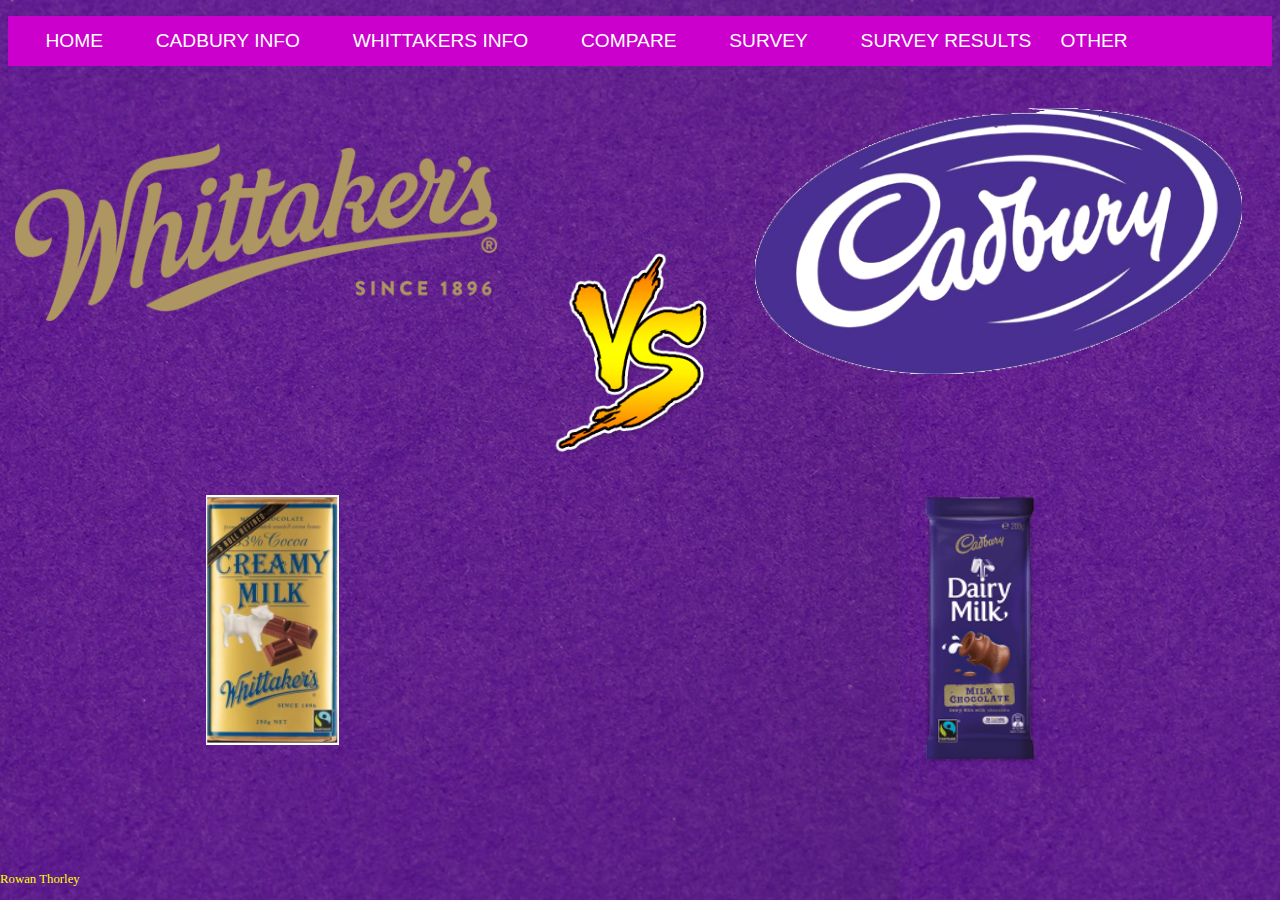
<file: index.html>
<!DOCTYPE html> 
<html>
<head>
  <title>Cadbury VS Whittakers</title> 
  <link rel="stylesheet" type="text/css" href="Chocolate.css"> 
  <meta name="description" content="Chocolate">
  <meta name="Author" content="Rowan Thorley">
  <meta name="viewport" content="width=device-width, initial-scale=1.0">
</head> 
 <body background= "09eb623d1dafc918cd88fa18fb834203.jpg">
 <body link=" #ffff00" vlink=" #ffff00" alink=" #ffff00">
   <header>
    <nav>
     <ul>
      <li> <a href='index.html'> HOME </a> </li>
	  <li> <a href='CadburyInfo.html'> CADBURY INFO </a> </li> 	  
	  <li> <a href='WhittakersInfo.html'> WHITTAKERS INFO </a> </li>
	  <li> <a href='Compare.html'> COMPARE </a> </li>
	  <li> <a href='http://chocolatesurvey.000webhostapp.com'> SURVEY </a> </li>
	  <li> <a href='http://chocolatesurvey.000webhostapp.com/results.php'> SURVEY RESULTS </a> </li>
	  <li class="dropdown">
    <a href="javascript:void(0)" class="dropbtn">OTHER</a>
    <div class="dropdown-content">
      <a href="http://dronewiki.ml">Drone Wiki</a>
      <a href="http://freshmemes.tk">Memes</a>
      <a href="http://ngin.cf">Chat Server</a>
	  <a href='http://rgames.ml/index.html'>HTML Games</a>
    </div>
  </li>
	 </ul>  
	</nav>
   </header>
   <div id="whittakers">
    <img src="Whittakers.png"style="width:100%"/>
   </div>
   <div id="vs">
    <img src="VS.png" style="width:100%">
   </div>
   <div id="cadbury">
	<img src="Cadbury.png" style="width:100%"/>
   </div>
   <div id="whittakerschocolate">
	<img src="Whittakers Creamy Milk.png" style="width:150%"/>   
   </div>
   <div id="cadburychocolate">
	<img src="CadburyDairymilk.png" style="width:150%"/>
   </div>
   <p class="footer"> Rowan Thorley</p>
  </body>	  
 </body>
</html>
</file>
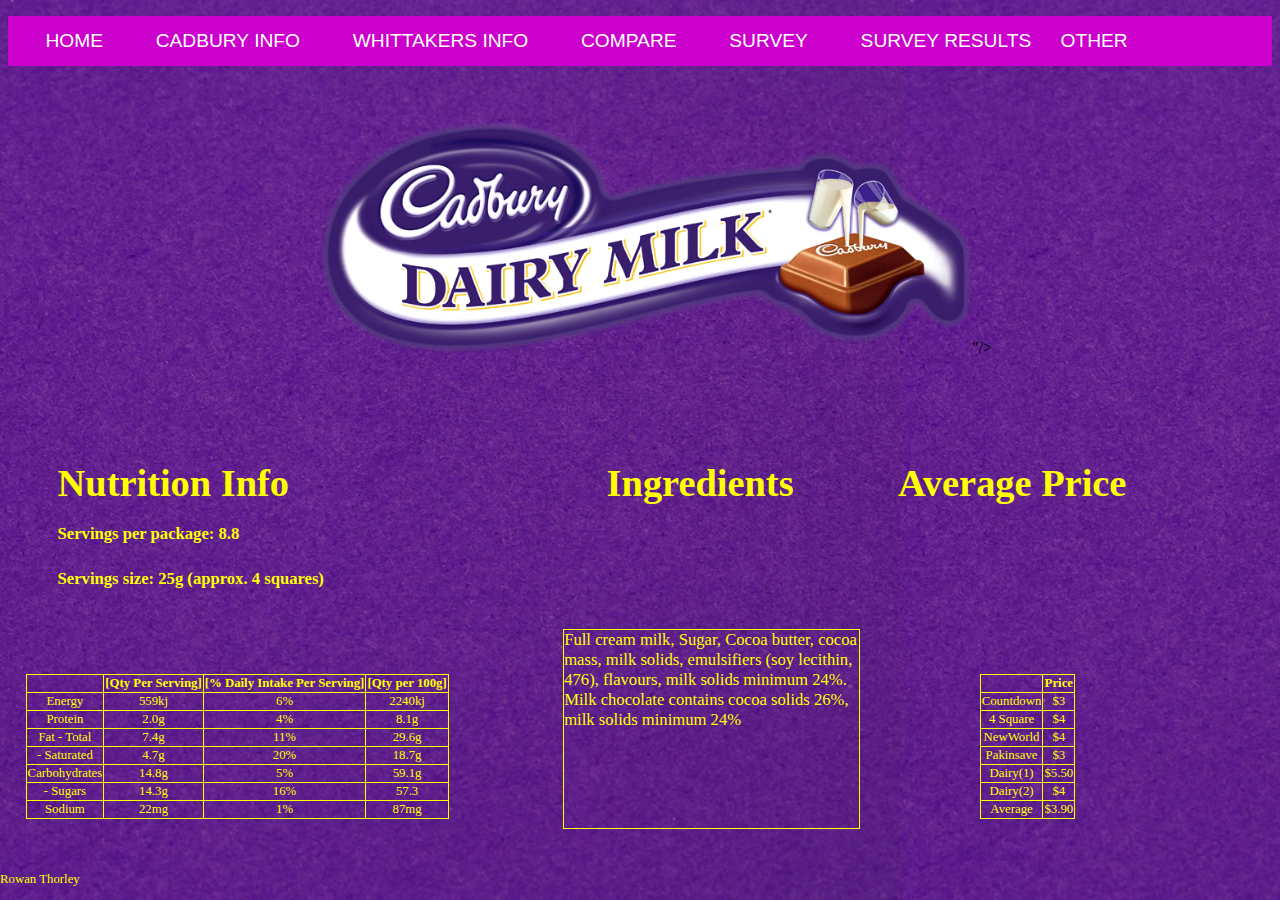
<file: CadburyInfo.html>
<!DOCTYPE html>
<html>
 <head>
  <title>Cadbury Info</title> 
  <meta name="viewport" content="width=device-width, initial-scale=1.0">
  
</head> 
   <link rel="stylesheet" type="text/css" href="CadburyInfo.css"> 
   <body background= "09eb623d1dafc918cd88fa18fb834203.jpg">
   <body link=" #ffff00" vlink=" #ffff00" alink=" #ffff00">
 <header>
    <nav>
     <ul>
      <li> <a href='index.html'> HOME </a> </li>
	  <li> <a href='CadburyInfo.html'> CADBURY INFO </a> </li> 	  
	  <li> <a href='WhittakersInfo.html'> WHITTAKERS INFO </a> </li>
	  <li> <a href='Compare.html'> COMPARE </a> </li>
	  <li> <a href='http://chocolatesurvey.000webhostapp.com'> SURVEY </a> </li>
	  <li> <a href='http://chocolatesurvey.000webhostapp.com/results.php'> SURVEY RESULTS </a> </li>
	  <li class="dropdown">
    <a href="javascript:void(0)" class="dropbtn">OTHER</a>
    <div class="dropdown-content">
       <a href="http://dronewiki.ml">Drone Wiki</a>
      <a href="http://freshmemes.tk">Memes</a>
      <a href="http://ngin.cf">Chat Server</a>
	  <a href='http://rgames.ml/index.html'>HTML Games</a>
    </div>
  </li>
	 </ul>  
	</nav>
   </header>
    <div id= "header1">
    <h1>Nutrition Info</h1>
    </div>
   
    <div id= "header2">
    <h1>Average Price</h1>
    </div>
   
    <div id= "header3">
    <h1>Ingredients</h1>
    </div> 	
   
    <div id="cadbury">
	 <img src="Cadbury_Dairy_Milk.png" style="width:80%"/>"/>
    </div>	  
	  <h2 class="servingsize1"> Servings per package: 8.8 </h2>
	  <h2 class="servingsize2"> Servings size: 25g (approx. 4 squares) </h2>
	  <p class="Ingredients"> Full cream milk, 
	                          Sugar, 
	                          Cocoa butter, 
	                          cocoa mass, 
	                          milk solids, 
	                          emulsifiers (soy lecithin, 476), 
	                          flavours, milk solids minimum 24%. 
	                          Milk chocolate contains cocoa solids 26%, 
	                          milk solids minimum 24% </p>
	  
	  
	 
  <table class="CadburyNutrition"> 
   <tbody> 
     <tr> 
      <th></th> 
      <th>[Qty Per Serving]</th> 
	  <th>[% Daily Intake Per Serving] </th>
	  <th>[Qty per 100g]</th>
     </tr> 
     
	 <tr> 
      <td>Energy</td> 
	  <td>559kj</td>
	  <td>6%</td>
	  <td>2240kj</td>
     </tr>
	 
	 <tr>
	  <td>Protein</td>	 
      <td>2.0g</td>
      <td>4%
	  <td>8.1g	  
	 </tr> 
	 
	 <tr>
	  <td>Fat - Total</td>
	  <td>7.4g</td>
	  <td>11% </td>
	  <td>29.6g </td>
	 </tr>
	  
	 <tr>
	  <td>- Saturated</td>
	  <td>4.7g</td>
	  <td>20%</td>
	  <td>18.7g</td>
	 </tr>
	 
	 <tr>
	  <td>Carbohydrates</td>
	  <td>14.8g</td>
	  <td>5%</td>
	  <td>59.1g</td>
	 </tr>
	 
	 <tr>
	  <td>- Sugars</td>
	  <td>14.3g</td>
	  <td>16%</td>
	  <td>57.3</td>
	 </tr>
	  
	 <tr>
	  <td>Sodium</td>
	  <td>22mg</td>
	  <td>1%</td>
	  <td>87mg</td>
     </tr> 
    </tbody> 
   </table>
  
  <table class="price"> 
     <tbody> 
      <tr> 
       <th></th> 
       <th>Price</th> 
      </tr> 
     
	  <tr> 
       <td>Countdown</td> 
	   <td>$3</td>
      </tr>
	 
	  <tr>
	   <td>4 Square</td>	 
       <td>$4</td>  
	  </tr> 
	 
	  <tr>
	   <td>NewWorld</td>
	   <td>$4</td>
	  </tr>
	  
	  <tr>
	   <td>Pakinsave</td>
	   <td>$3</td>
	  </tr>
	 
	  <tr>
	   <td>Dairy(1)</td>
	   <td>$5.50</td>
      </tr>
	 
	  <tr>
	   <td>Dairy(2)</td>
	   <td>$4</td>
	  </tr>
	  
	  <tr>
	   <td>Average</td>
	   <td>$3.90</td>
	  </tr>
	 </tbody> 
    </table>  
   </div>
   <p class="footer"> Rowan Thorley</p>
  </body>
 </body>
</html>
</file>
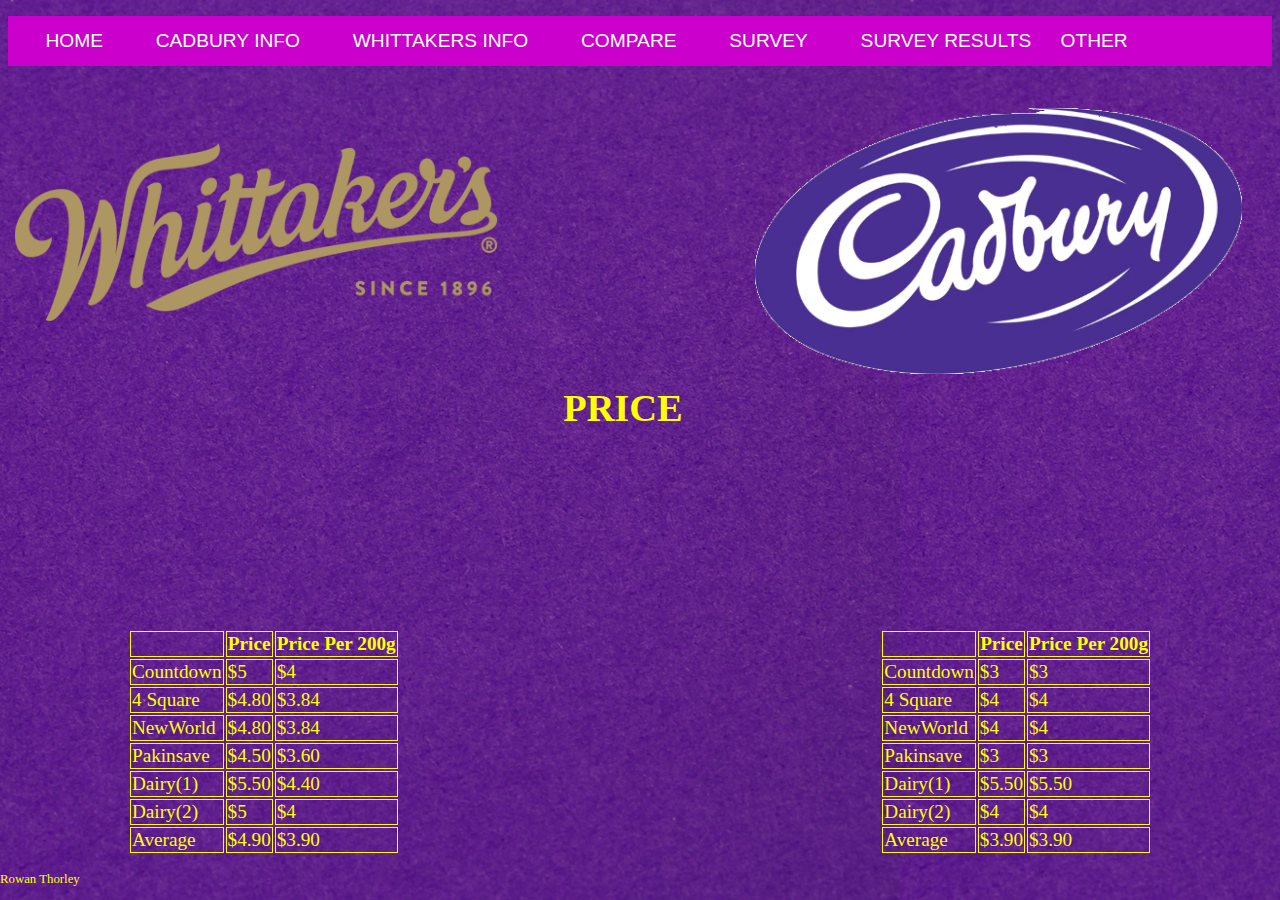
<file: Compare.html>
<!DOCTYPE html>
<html> 
 <head>
  <meta name="viewport" content="width=device-width, initial-scale=1.0">
  <title>Comparing Whittakers and Cadbury</title> 
<link rel="stylesheet" type="text/css" href="Compare.css">  
</head> 
<body background= "09eb623d1dafc918cd88fa18fb834203.jpg">
 <body link=" #ffff00" vlink=" #ffff00" alink=" #ffff00">
<header>
    <nav>
     <ul>
      <li> <a href='index.html'> HOME </a> </li>
	  <li> <a href='CadburyInfo.html'> CADBURY INFO </a> </li> 	  
	  <li> <a href='WhittakersInfo.html'> WHITTAKERS INFO </a> </li>
	  <li> <a href='Compare.html'> COMPARE </a> </li>
	  <li> <a href='http://chocolatesurvey.000webhostapp.com'> SURVEY </a> </li>
	  <li> <a href='http://chocolatesurvey.000webhostapp.com/results.php'> SURVEY RESULTS </a> </li>
	 <li class="dropdown">
    <a href="javascript:void(0)" class="dropbtn">OTHER</a>
    <div class="dropdown-content">
      <a href="http://dronewiki.ml">Drone Wiki</a>
      <a href="http://freshmemes.tk">Memes</a>
      <a href="http://ngin.cf">Chat Server</a>
	  <a href='http://rgames.ml/index.html'>HTML Games</a>
    </div>
  </li>
	 </ul>  
	</nav>
   </header>
<div id="whittakers">
    <img src="Whittakers.png" style="width:100%"/>
   </div> 
<div id="cadbury">
    <img src="Cadbury.png" style="width:100%"/>
   </div>
<div id="price">
   <h1>PRICE<h1>
   </div>
   <p class="footer"> Rowan Thorley</p>
<table class="table1"> 
   <tbody> 
     <tr> 
      <th></th> 
      <th>Price</th> 
	  <th>Price Per 200g</th>
     </tr> 
     
	 <tr> 
      <td>Countdown</td> 
	  <td>$3</td>
	  <td>$3</td>
     </tr>
	 
	 <tr>
	  <td>4 Square</td>	 
      <td>$4</td> 
	  <td>$4</td> 
	 </tr> 
	 
	 <tr>
	  <td>NewWorld</td>
	  <td>$4</td>
	  <td>$4</td> 
	 </tr>
	  
	 <tr>
	  <td>Pakinsave</td>
	  <td>$3</td>
	  <td>$3</td>
	 </tr>
	 
	 <tr>
	  <td>Dairy(1)</td>
	  <td>$5.50</td>
	  <td>$5.50</td>
	 </tr>
	 
	 <tr>
	  <td>Dairy(2)</td>
	  <td>$4</td>
	  <td>$4</td> 
	 </tr>
	  
	 <tr>
	  <td>Average</td>
	  <td>$3.90</td>
	  <td>$3.90</td>
	 </tr>
	 
	 
	</tbody> 
   </table>  
<table class="table2"> 
   <tbody> 
     <tr> 
      <th></th> 
      <th>Price</th>
      <th>Price Per 200g</th>	  
     </tr> 
     
	 <tr> 
      <td>Countdown</td> 
	  <td>$5</td>
	  <td>$4</td>
     </tr>
	 
	 <tr>
	  <td>4 Square</td>	 
      <td>$4.80</td>  
	  <td>$3.84</td>
	 </tr> 
	 
	 <tr>
	  <td>NewWorld</td>
	  <td>$4.80</td>
	  <td>$3.84</td>
	 </tr>
	  
	 <tr>
	  <td>Pakinsave</td>
	  <td>$4.50</td>
	  <td>$3.60</td>
	 </tr>
	 
	 <tr>
	  <td>Dairy(1)</td>
	  <td>$5.50</td>
	  <td>$4.40</td>
	 </tr>
	 
	 <tr>
	  <td>Dairy(2)</td>
	  <td>$5</td>
	  <td>$4</td>
	 </tr>
	  
	 <tr>
	  <td>Average</td>
	  <td>$4.90</td>
	  <td>$3.90</td>
	 </tr>
	</tbody> 
   </table>  
 </body>
 </body>
 </html>
</file>
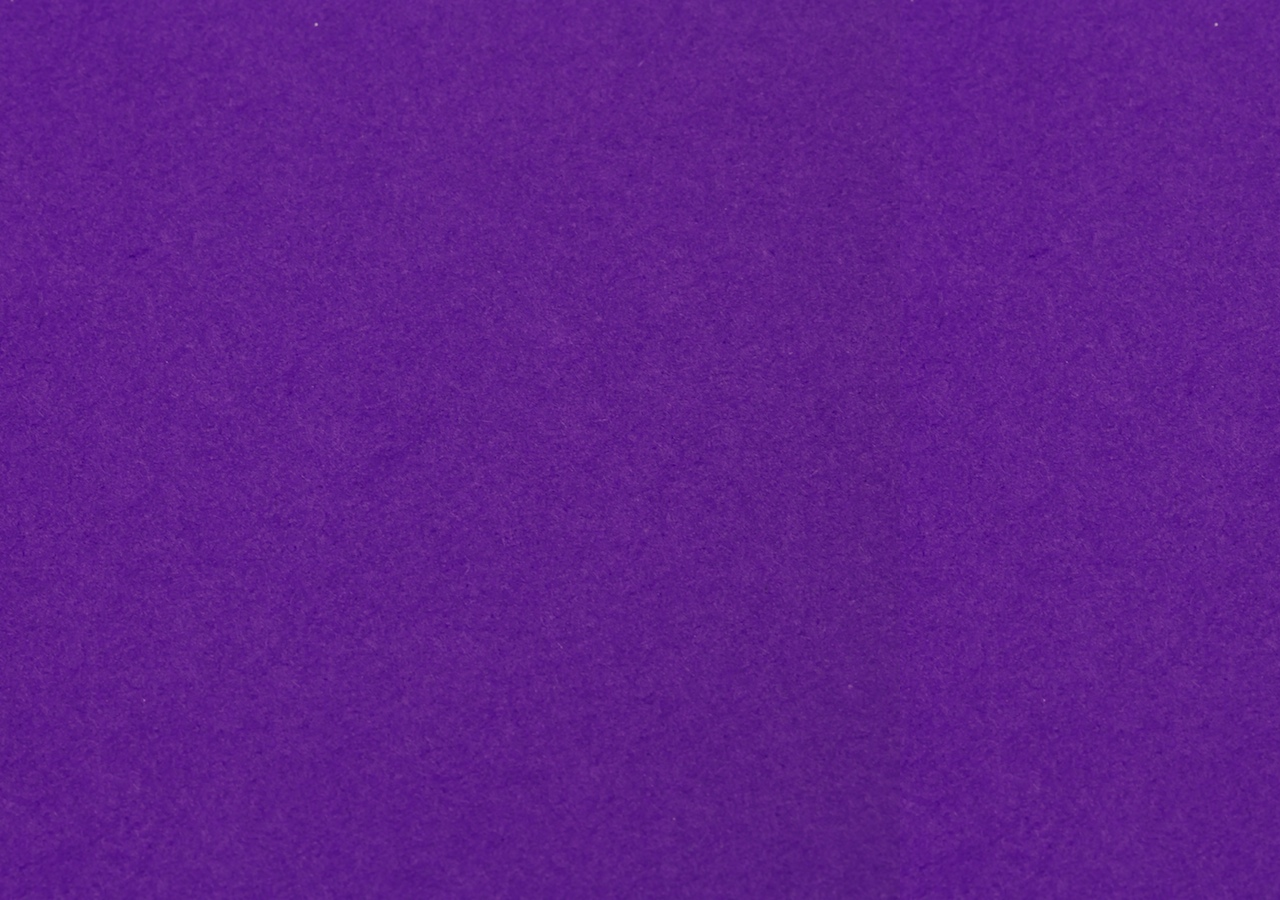
<file: hidden.html>
<!DOCTYPE html> 
<html>
<head>
  <title>Cadbury VS Whittakers</title> 
  <link rel="stylesheet" type="text/css" href="Chocolate.css"> 
  <meta name="description" content="Chocolate">
  <meta name="Author" content="Rowan Thorley">
  <meta name="viewport" content="width=device-width, initial-scale=1.0">
</head> 
 <body background= "09eb623d1dafc918cd88fa18fb834203.jpg">
 <body link=" #ffff00" vlink=" #ffff00" alink=" #ffff00">
</file>
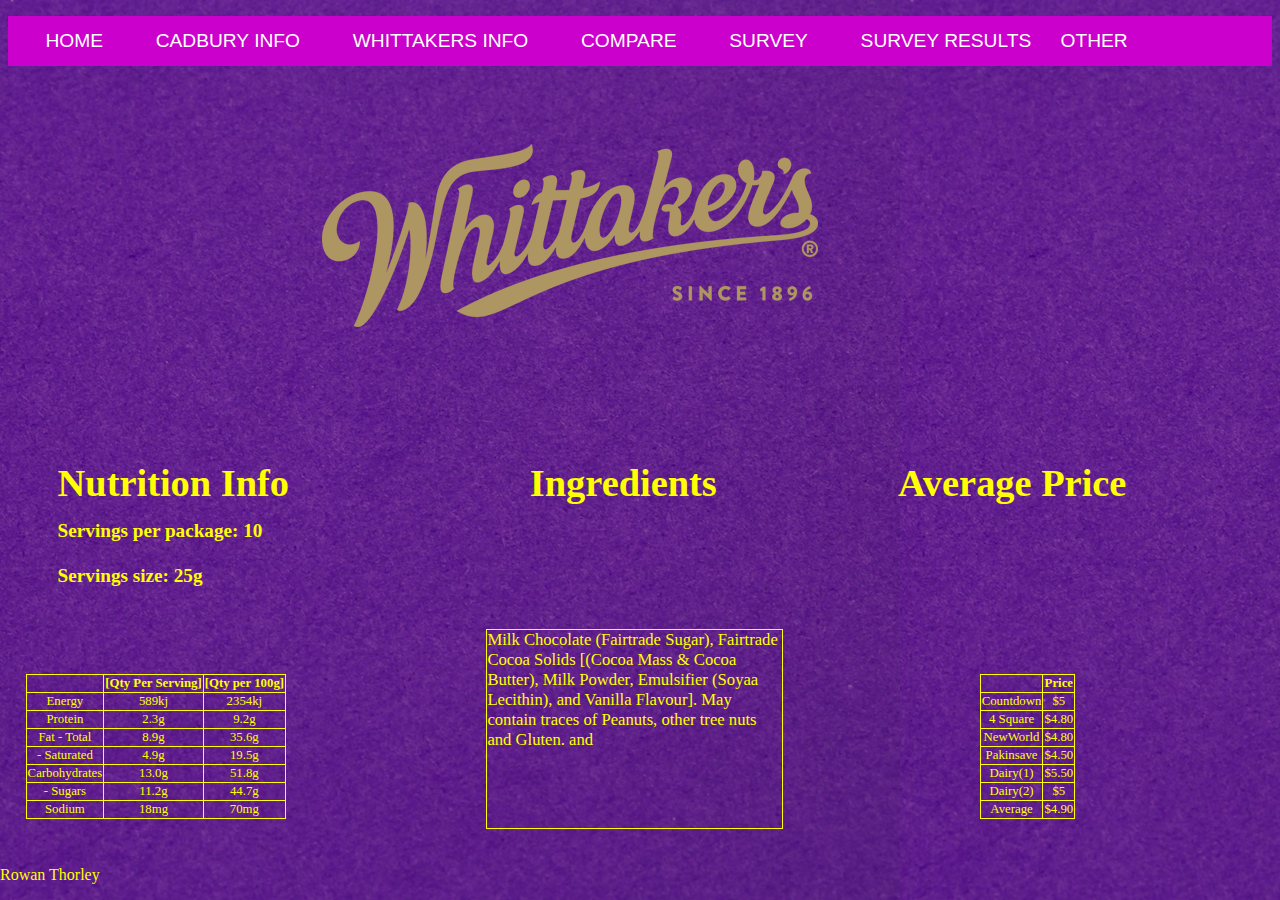
<file: WhittakersInfo.html>
<!DOCTYPE html>
<html>
 <head>
  <title>Whittakers Info</title> 
  <meta name="viewport" content="width=device-width, initial-scale=1.0">

</head> 
   <link rel="stylesheet" type="text/css" href="WhittakersInfo.css"> 
   <body background= "09eb623d1dafc918cd88fa18fb834203.jpg">
   <body link=" #ffff00" vlink=" #ffff00" alink=" #ffff00">
 <header>
    <nav>
     <ul>
      <li> <a href='index.html'> HOME </a> </li>
	  <li> <a href='CadburyInfo.html'> CADBURY INFO </a> </li> 	  
	  <li> <a href='WhittakersInfo.html'> WHITTAKERS INFO </a> </li>
	  <li> <a href='Compare.html'> COMPARE </a> </li>
	  <li> <a href='http://chocolatesurvey.000webhostapp.com'> SURVEY </a> </li>
	  <li> <a href='http://chocolatesurvey.000webhostapp.com/results.php'> SURVEY RESULTS </a> </li>
	  <li class="dropdown">
    <a href="javascript:void(0)" class="dropbtn">OTHER</a>
    <div class="dropdown-content">
      <a href="http://dronewiki.ml">Drone Wiki</a>
      <a href="http://freshmemes.tk">Memes</a>
      <a href="http://ngin.cf">Chat Server</a>
	  <a href='http://rgames.ml/index.html'>HTML Games</a>
    </div>
  </li>
	 </ul>  
	</nav>
   </header>
    <div id= "header1">
    <h1>Nutrition Info</h1>
    </div>
   
    <div id= "header2">
    <h1>Average Price</h1>
    </div>
  
    <div id= "header3">
    <h1>Ingredients</h1>
    </div>
   
   <div id="whittakers">
	<img src="Whittakers.png"style="width:100%"/>
   </div>	  
	  <h2 class="servingsize1"> Servings per package: 10 </h2>
	  <h2 class="servingsize2"> Servings size: 25g  </h2>
	  <p class="Ingredients"> Milk Chocolate (Fairtrade Sugar),
	                          Fairtrade Cocoa Solids [(Cocoa Mass & Cocoa Butter), 
							  Milk Powder, Emulsifier (Soyaa Lecithin), and Vanilla Flavour]. 
							  May contain traces of Peanuts, other tree nuts and Gluten.
							  and </p>
	 
  <table class="WhittakersNutrition"> 
   <tbody> 
     <tr> 
      <th></th> 
      <th>[Qty Per Serving]</th>
	  <th>[Qty per 100g]</th>
     </tr> 
     
	 <tr> 
      <td>Energy</td> 
	  <td>589kj</td>
	  <td>2354kj</td>
     </tr>
	 
	 <tr>
	  <td>Protein</td>	 
      <td>2.3g</td>
	  <td>9.2g	  
	 </tr> 
	 
	 <tr>
	  <td>Fat - Total</td>
	  <td>8.9g</td>
	  <td>35.6g </td>
	 </tr>
	  
	 <tr>
	  <td>- Saturated</td>
	  <td>4.9g</td>
	  <td>19.5g</td>
	 </tr>
	 
	 <tr>
	  <td>Carbohydrates</td>
	  <td>13.0g</td>
	  <td>51.8g</td>
	 </tr>
	 
	 <tr>
	  <td>- Sugars</td>
	  <td>11.2g</td>
	  <td>44.7g</td>
	 </tr>
	  
	 <tr>
	  <td>Sodium</td>
	  <td>18mg</td>
	  <td>70mg</td>
     </tr> 
    </tbody> 
   </table>
  
  
  
  <table class="price"> 
   <tbody> 
     <tr> 
      <th></th> 
      <th>Price</th> 
     </tr> 
     
	 <tr> 
      <td>Countdown</td> 
	  <td>$5</td>
     </tr>
	 
	 <tr>
	  <td>4 Square</td>	 
      <td>$4.80</td>  
	 </tr> 
	 
	 <tr>
	  <td>NewWorld</td>
	  <td>$4.80</td>
	 </tr>
	  
	 <tr>
	  <td>Pakinsave</td>
	  <td>$4.50</td>
	 </tr>
	 
	 <tr>
	  <td>Dairy(1)</td>
	  <td>$5.50</td>
	 </tr>
	 
	 <tr>
	  <td>Dairy(2)</td>
	  <td>$5</td>
	 </tr>
	  
	 <tr>
	  <td>Average</td>
	  <td>$4.90</td>
	 </tr>
	</tbody> 
   </table>  
   </div>
  <p class="footer" style="
  position: absolute;
    left: 0%;
    bottom: 0%;
    color: yellow;"> Rowan Thorley</p>

 </body>
 </body>
</html>
</file>
<file: Chocolate.css>
h1 {
    font-size: 3vw;
	color: yellow;
	position:absolute; top: 40%; left: 44%;
}
.footer { 
  color: yellow;
  position: absolute; bottom: 0%; left: 0%; 
  font-size: 1vw;
}

#whittakers {
	position: absolute; top: 13%; left: 1%; width:38%;
}

#cadbury {
	position: absolute; top: 12%; right: 3%; width:38%;
}

#cadburychocolate {
	position: absolute; right: 22%; top: 54%; width:6%;
}

#whittakerschocolate {
	position: absolute; left: 16%; top: 55%; width:7%;
}

#vs {
	position: absolute; top: 27%; left: 43%; width:13%;
}
li a:hover {
	color: purple;
	background-color: 555;
}
li {
	display: inline;
	color: linear-gradient(to bottom, #9900cc 0%, #cc00cc 100%);
	font-size: 1vw;
	text-decoration: none;
}
a {
	display: inline;
	padding: 1% 2%;
	border: 1%; 
	background-color: #cc00cc;
	font-family: arial;
	font-size: 1.5vw; 
    text-decoration: none;	
	}
ul {
	padding: 1%;
	background-color: #cc00cc;
	border: 1% solid purple;
}
#WhittakersInfoLink  {
    position: absolute; top: 80%; left: 19%; width:20%;
    color: yellow;
	font-size: 1vw;
}
#CadburyInfoLink {
    position: absolute; top: 80%; right: 6%; width:20%;
    color: yellow;
	font-size: 1vw;
}

#Comparelink {
	position: absolute; top: 56%; left: 48%; 
	font-size: 1vw;
}
#SurveyLink {

        font-size: 1vw;
		text-align: center;
}


#surveyresults {
position: absolute; top: 84%; left: 47%; 
color: yellow;
}
.current {
color: yellow;
font-size: 14pt;
position: absolute; top: 76%; left: 44%;
font-size: 1vw;
}

.question1 {
position: absolute; top: 300px; left: 80px;
text-align: center;
}

#price {
position: absolute; top: 40%; right: 60%;
}

#compare {
text-align: center;
}

#grams {
position: absolute; top: 40%; left: 60%;
}

#current {
position: absolute; left: 20%
}
li a, .dropbtn {
    display: inline-block;
    color: white;
    text-align: center;
    padding: 0.1% 2%;
    text-decoration: none;
}

li .dropdown:hover .dropbtn {
    background-color: purple;
}

li.dropdown {
    display: inline-block;
}

.dropdown-content {
    display: none;
    position: absolute;
    background-color: #f9f9f9;
    min-width: 160px;
    box-shadow: 0px 8px 16px 0px rgba(0,0,0,0.2);
    z-index: 1;
}

.dropdown-content a {
    color: black;
    text-decoration: none;
    display: block;
    text-align: left;
}

.dropdown-content a:hover {background-color: #f1f1f1}

.dropdown:hover .dropdown-content {
    display: block;
}
</file>
<file: CadburyInfo.css>
li a:hover {
	color: purple;
	background-color: 555;
}
li {
	display: inline;
	color: linear-gradient(to bottom, #9900cc 0%, #cc00cc 100%);
	font-size: 1vw;
	text-decoration: none;
}
a {
	display: inline;
	padding: 1% 2%;
	border: 1%; 
	background-color: #cc00cc;
	font-family: arial;
	font-size: 1.5vw; 
    text-decoration: none;	
	}
ul {
	padding: 1%;
	background-color: #cc00cc;
	border: 1% solid purple;
}

.footer {
	color: yellow;
    position: absolute; bottom: 0%; left: 0%; 
}	

#cadbury {
	position: absolute; left: 25%; top: 13%;
}

#header1 { 
    color: yellow;
	position: absolute; bottom: 41%; left: 4.5%;
	font-size: 1.5vw;
}

#header2 { 
    color: yellow;
	position: absolute; bottom: 41%; right: 12%;
	font-size: 1.5vw;
}
	
#header3 { 
    color: yellow;
	position: absolute; bottom: 41%; right: 38%;
    font-size: 1.5vw;
}
	
.CadburyNutrition {
    position: absolute; bottom: 9%; left: 2%;
    border: 1px solid yellow;
    color: yellow;
    border-collapse: collapse;
    text-align: center;
}

.price {
	position: absolute; bottom: 9%; right: 16%;
    border: 1px solid yellow;
    color: yellow;
    border-collapse: collapse;
    text-align: center;
}

.servingsize1 {
    color: yellow;
	position: absolute; bottom: 38%; left:4.5%;
	font-size: 1.3vw;
}    

.servingsize2 {
    color: yellow;
	position: absolute; bottom: 33%; left: 4.5%;
	font-size: 1.3vw;
}


tr {
font-size: 1vw;
color: yellow;
border: 1px solid yellow;
border-collapse: collapse;
}
td {
font-size: 1vw;
color: yellow;
border: 1px solid yellow;
border-collapse: collapse;
}
th {
font-size: 1vw;
color: yellow;
border: 1px solid yellow;
border-collapse: collapse;
}
p {
	font-size: 1vw;
}

.Ingredients {
    color: yellow;
	border: 1px solid yellow;
	width: 23%;
	height: 22%;
	position: absolute; bottom: 6%; left: 44%;
	font-size: 1.3vw;
}
li a, .dropbtn {
    display: inline-block;
    color: white;
    text-align: center;
    padding: 0.1% 2%;
    text-decoration: none;
}

li .dropdown:hover .dropbtn {
    background-color: purple;
}

li.dropdown {
    display: inline-block;
}

.dropdown-content {
    display: none;
    position: absolute;
    background-color: #f9f9f9;
    min-width: 160px;
    box-shadow: 0px 8px 16px 0px rgba(0,0,0,0.2);
    z-index: 1;
}

.dropdown-content a {
    color: black;
    text-decoration: none;
    display: block;
    text-align: left;
}

.dropdown-content a:hover {background-color: #f1f1f1}

.dropdown:hover .dropdown-content {
    display: block;
}
</file>
<file: Compare.css>
h1 {
    font-size: 3vw;
	color: yellow;
	}
#price {
	position:absolute; left:44%; top; 44%;
}
.footer { 
  color: yellow;
  position: absolute; bottom: 0%; left: 0%; 
  font-size: 1vw;
}

#whittakers {
	position: absolute; top: 13%; left: 1%; width:38%;
}

#cadbury {
	position: absolute; top: 12%; right: 3%; width:38%;
}


#vs {
	position: absolute; top: 27%; left: 43%; width:13%;
}
li a:hover {
	color: purple;
	background-color: 555;
}
li {
	display: inline;
	color: linear-gradient(to bottom, #9900cc 0%, #cc00cc 100%);
	font-size: 1vw;
	text-decoration: none;
}
a {
	display: inline;
	padding: 1% 2%;
	border: 1%;
	background-color: #cc00cc;
	font-family: arial;
	font-size: 1.5vw; 
    text-decoration: none;	
	}
ul {
	padding: 1%;
	background-color: #cc00cc;
	border: 1% solid purple;
}



#price {
position: absolute; top: 40%; right: 60%;
}

tr {
font-size: 1.5vw;
color: yellow;
border: 1px solid yellow;
border-collapse: collapse;
}
td {
font-size: 1.5vw;
color: yellow;
border: 1px solid yellow;
border-collapse: collapse;
}
th {
font-size: 1.5vw;
color: yellow;
border: 1px solid yellow;
border-collapse: collapse;
}
.table1 {
position:absolute; right: 10%; bottom:5%;
}
.table2 {
position:absolute; left: 10%; bottom:5%;
}
li a, .dropbtn {
    display: inline-block;
    color: white;
    text-align: center;
    padding: 0.1% 2%;
    text-decoration: none;
}

li .dropdown:hover .dropbtn {
    background-color: purple;
}

li.dropdown {
    display: inline-block;
}

.dropdown-content {
    display: none;
    position: absolute;
    background-color: #f9f9f9;
    min-width: 160px;
    box-shadow: 0px 8px 16px 0px rgba(0,0,0,0.2);
    z-index: 1;
}

.dropdown-content a {
    color: black;
    text-decoration: none;
    display: block;
    text-align: left;
}

.dropdown-content a:hover {background-color: #f1f1f1}

.dropdown:hover .dropdown-content {
    display: block;
}
</file>
<file: WhittakersInfo.css>
li a:hover {
	color: purple;
	background-color: 555;
}
li {
	display: inline;
	color: linear-gradient(to bottom, #9900cc 0%, #cc00cc 100%);
	font-size: 1vw;
	text-decoration: none;
}
a {
	display: inline;
	padding: 1% 2%;
	border: 1%; 
	background-color: #cc00cc;
	font-family: arial;
	font-size: 1.5vw; 
    text-decoration: none;	
	}
ul {
	padding: 1%;
	background-color: #cc00cc;
	border: 1% solid purple;
}
}
.footer {
	color: yellow;
    position: absolute; bottom: 0%; left: 0%; 
}	

#whittakers {
	position: absolute; left: 25%; top: 13%;
}

#header1 { 
    color: yellow;
	position: absolute; bottom: 41%; left: 4.5%;
	font-size: 1.5vw;
}

#header2 { 
    color: yellow;
	position: absolute; bottom: 41%; right: 12%;
	font-size: 1.5vw;
}
	
#header3 { 
    color: yellow;
	position: absolute; bottom: 41%; right: 44%;
    font-size: 1.5vw;
}
	
.WhittakersNutrition {
   position: absolute; bottom: 9%; left: 2%;
    border: 1px solid yellow;
    color: yellow;
    border-collapse: collapse;
    text-align: center;
}

.price {
	position: absolute; bottom: 9%; right: 16%;
    border: 1px solid yellow;
    color: yellow;
    border-collapse: collapse;
    text-align: center;
}

.servingsize1 {
    color: yellow;
	position: absolute; bottom: 38%; left:4.5%;
	font-size: 1.5vw;
}    

.servingsize2 {
    color: yellow;
	position: absolute; bottom: 33%; left: 4.5%;
	font-size: 1.5vw;
}


tr {
font-size: 1vw;
color: yellow;
border: 1px solid yellow;
border-collapse: collapse;
}
td {
font-size: 1vw;
color: yellow;
border: 1px solid yellow;
border-collapse: collapse;
}
th {
font-size: 1vw;
color: yellow;
border: 1px solid yellow;
border-collapse: collapse;
}

.Ingredients {
    color: yellow;
	border: 1px solid yellow;
	width: 23%;
	height: 22%;
	position: absolute; bottom: 6%; left: 38%;
	font-size: 1.3vw;
}
li a, .dropbtn {
    display: inline-block;
    color: white;
    text-align: center;
    padding: 0.1% 2%;
    text-decoration: none;
}

li .dropdown:hover .dropbtn {
    background-color: purple;
}

li.dropdown {
    display: inline-block;
}

.dropdown-content {
    display: none;
    position: absolute;
    background-color: #f9f9f9;
    min-width: 160px;
    box-shadow: 0px 8px 16px 0px rgba(0,0,0,0.2);
    z-index: 1;
}

.dropdown-content a {
    color: black;
    text-decoration: none;
    display: block;
    text-align: left;
}

.dropdown-content a:hover {background-color: #f1f1f1}

.dropdown:hover .dropdown-content {
    display: block;
}
</file>
